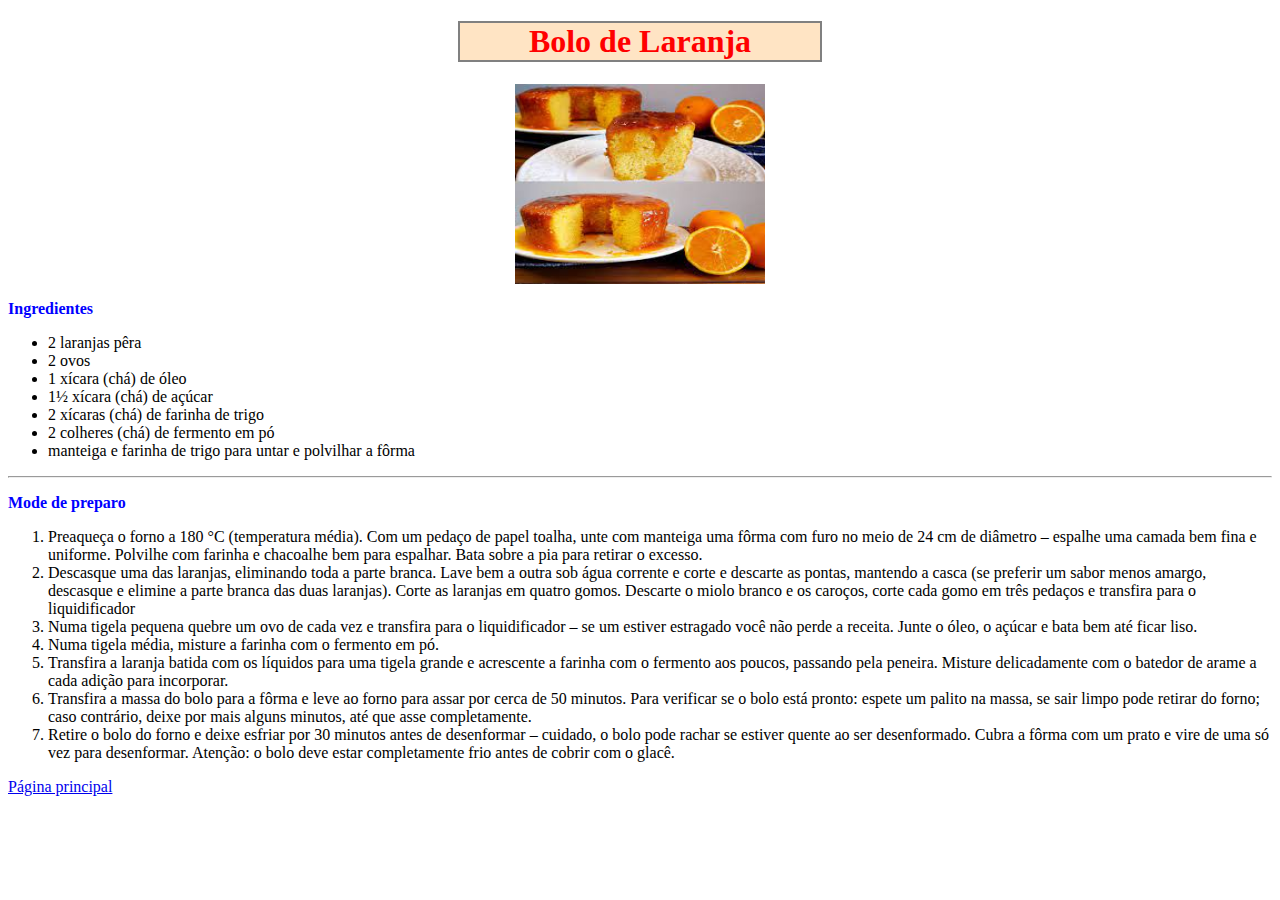
<file: boloDeLaranja.html>
<!DOCTYPE html>
<html lang="pt-br">
<head>
    <meta charset="UTF-8">
    <meta http-equiv="X-UA-Compatible" content="IE=edge">
    <meta name="viewport" content="width=, initial-scale=1.0">
    <link rel="stylesheet" href="style.css">
    <title>Receitas Fáceis</title>
</head>
<body>
    <!--Cabeçalho da página-->
    <h1 class="centro">Bolo de Laranja</h1>
    <!--Insere uma imagem que está salva dentro da subpasta imagens. Na pasta principal onde o site está sendo elaborado e salvo, devemos criar essa pasta imagem, e dentro dela salvar os downloads que pretendemos usar. Quando isso for feito, essa pasta já irá aparecer na arvore de arquivos ao lado.-->
    <img src="./imagens/bolo001.jfif" width="250px" height="200px" alt="Bolo de Laranja" id="bolo001"/>
    <!--O "p" define a criação de parágrafo.-->
    <p>
        <p id="subtitulo">Ingredientes</p>
        <!--Criação de uma lista não ordenada. Os "li" ficam entre "ul"-->
        <ul>
            <li>2 laranjas pêra</li>
            <li>2 ovos</li>
            <li>1 xícara (chá) de óleo</li>
            <li>1½ xícara (chá) de açúcar</li>
            <li>2 xícaras (chá) de farinha de trigo</li>
            <li>2 colheres (chá) de fermento em pó</li>
            <li>manteiga e farinha de trigo para untar e polvilhar a fôrma</li>
        </ul>
        <!--O 'hr' coloca uma linha horizontal na página-->
        <hr>        
        <p id="subtitulo">Mode de preparo</p>  
        <!--Criação de uma lista ordenada. Os "li" ficam entre "ol"-->      
        <ol>
            <li>Preaqueça o forno a 180 °C (temperatura média). Com um pedaço de papel toalha, unte com manteiga uma fôrma com furo no meio de 24 cm de diâmetro – espalhe uma camada bem fina e uniforme. Polvilhe com farinha e chacoalhe bem para espalhar. Bata sobre a pia para retirar o excesso.</li>
            <li>Descasque uma das laranjas, eliminando toda a parte branca. Lave bem a outra sob água corrente e corte e descarte as pontas, mantendo a casca (se preferir um sabor menos amargo, descasque e elimine a parte branca das duas laranjas). Corte as laranjas em quatro gomos. Descarte o miolo branco e os caroços, corte cada gomo em três pedaços e transfira para o liquidificador</li>
            <li>Numa tigela pequena quebre um ovo de cada vez e transfira para o liquidificador – se um estiver estragado você não perde a receita. Junte o óleo, o açúcar e bata bem até ficar liso.</li>
            <li>Numa tigela média, misture a farinha com o fermento em pó.</li>
            <li>Transfira a laranja batida com os líquidos para uma tigela grande e acrescente a farinha com o fermento aos poucos, passando pela peneira. Misture delicadamente com o batedor de arame a cada adição para incorporar.</li>
            <li>Transfira a massa do bolo para a fôrma e leve ao forno para assar por cerca de 50 minutos. Para verificar se o bolo está pronto: espete um palito na massa, se sair limpo pode retirar do forno; caso contrário, deixe por mais alguns minutos, até que asse completamente.</li>
            <li>Retire o bolo do forno e deixe esfriar por 30 minutos antes de desenformar – cuidado, o bolo pode rachar se estiver quente ao ser desenformado. Cubra a fôrma com um prato e vire de uma só vez para desenformar. Atenção: o bolo deve estar completamente frio antes de cobrir com o glacê.</li>
        </ol>
    </p>
    <!--O comando "a" cria um atalho, e o "href=" aponta para onde esse atalho deve levar. O texto em seguida terá o mensagem que aparece no link a ser clicado.-->
    <a href="index.html">Página principal</a>
</body>
</html>
</file>
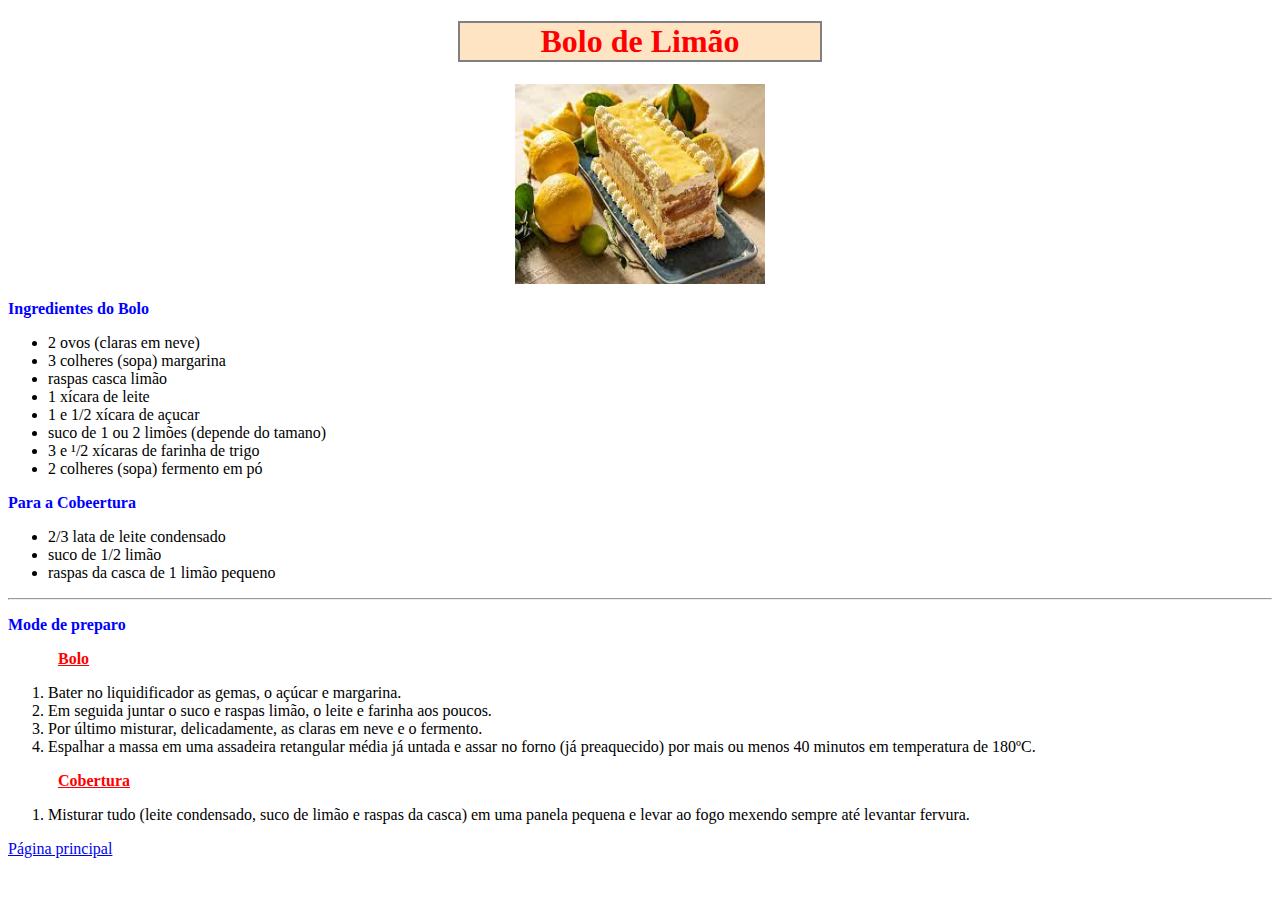
<file: boloDeLimao.html>
<!DOCTYPE html>
<html lang="pt-br">
<head>
    <meta charset="UTF-8">
    <meta http-equiv="X-UA-Compatible" content="IE=edge">
    <meta name="viewport" content="width=, initial-scale=1.0">
    <!--Esse link faz a ligação do html com o css (Para que o css possa ficar em um arquivo separado.)-->
    <link rel="stylesheet" href="style.css">
    <title>Receitas Fáceis</title>
</head>
<body>
    <h1 class="centro">Bolo de Limão</h1>
    <!--Imagem no topo da página-->
    <img src="./imagens/bolo002.jfif" width="250px" height="200px" alt="Bolo de Limão" id="bolo001"/>
    <p>
        <p id="subtitulo">Ingredientes do Bolo</p>
        <ul>
            <li>2 ovos (claras em neve)</li>
            <li>3 colheres (sopa) margarina</li>
            <li>raspas casca limão</li>
            <li>1 xícara de leite</li>
            <li>1 e 1/2 xícara de açucar</li>
            <li>suco de 1 ou 2 limões (depende do tamano)</li>
            <li>3 e ¹/2 xícaras de farinha de trigo</li>
            <li>2 colheres (sopa) fermento em pó</li>

        </ul>
        <p id="subtitulo">Para a Cobeertura</p>
        <ul>
            <li>2/3 lata de leite condensado</li>
            <li>suco de 1/2 limão</li>
            <li>raspas da casca de 1 limão pequeno</li>
        </ul>
        <hr>
        <p id="subtitulo">Mode de preparo</p>
        <p id="subtitulo2">Bolo</p>
        <ol>
            <li>Bater no liquidificador as gemas, o açúcar e margarina.</li>
            <li>Em seguida juntar o suco e raspas limão, o leite e farinha aos poucos.</li>
            <li>Por último misturar, delicadamente, as claras em neve e o fermento.</li>
            <li>Espalhar a massa em uma assadeira retangular média já untada e assar no forno (já preaquecido) por mais ou menos 40 minutos em temperatura de 180ºC.</li>            
        </ol>
        <p id="subtitulo2">Cobertura</p>
        <ol>
            <li>Misturar tudo (leite condensado, suco de limão e raspas da casca) em uma panela pequena e levar ao fogo mexendo sempre até levantar fervura.</li>
        </ol>
    </p>
    <a href="index.html">Página principal</a>
</body>
</html>
</file>
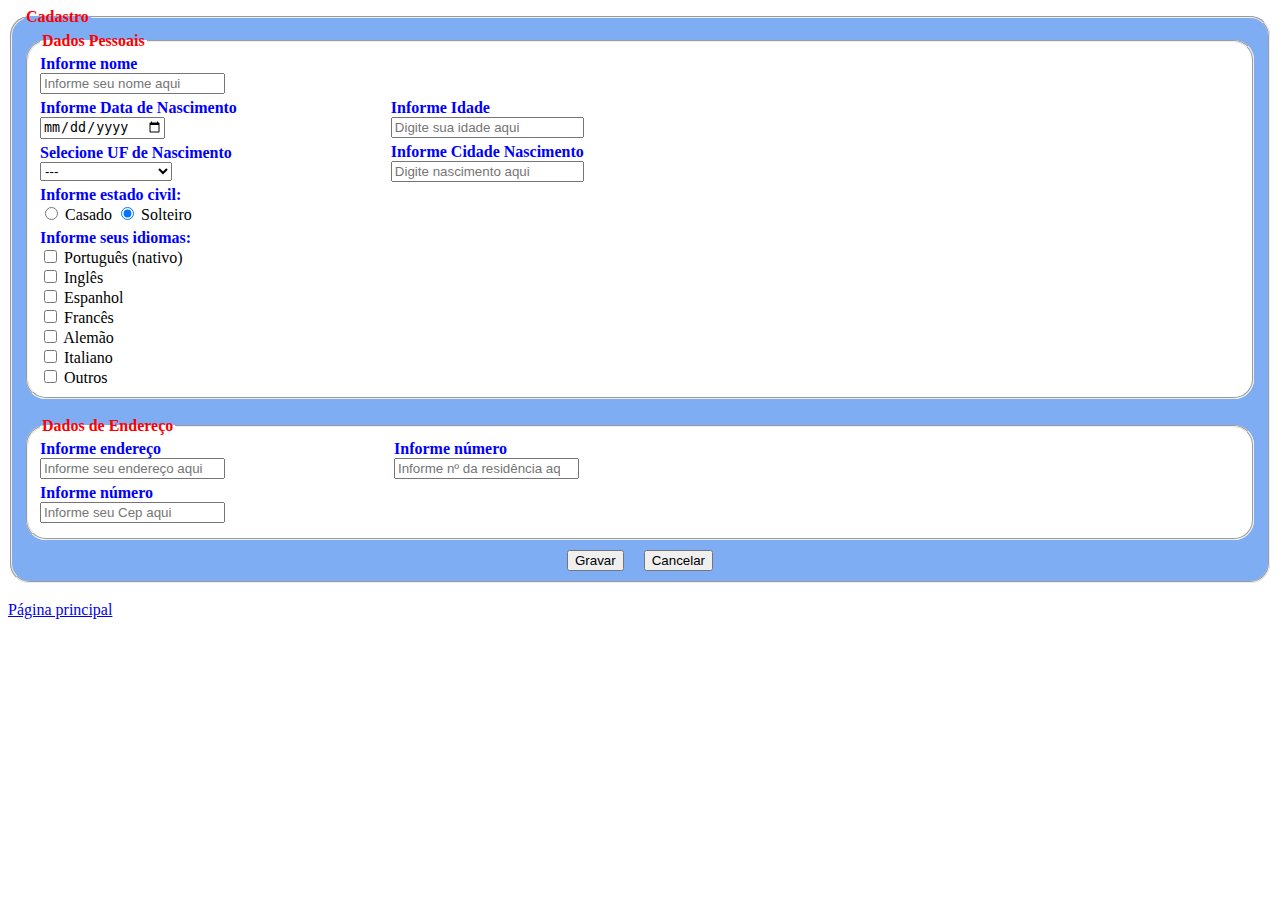
<file: cadastro.html>
<!DOCTYPE html>
<html lang="pt-br">
<head>
    <meta charset="UTF-8">
    <meta name="viewport" content="width=device-width, initial-scale=1.0">
    <link rel="stylesheet" href="style.css">
    <title>Testes de html</title>
</head>
<body>
    <div>
        <fieldset class="fieldsetCadastro">
            <legend class="titulo">Cadastro</legend>
            <fieldset class="fieldsetDadosPessoais">
                <legend class="titulo">Dados Pessoais</legend>
                <div class="espacoLabels">
                    <label class="nome" for="nome">Informe nome</label>
                    <input type="text" placeholder="Informe seu nome aqui" id="nome">
                </div>
                <div class="elementos-na-linha01">                                             
                    <label class="nascimento" for="nascimento">Informe Data de Nascimento</label>
                    <input type="date" id="nascimento">               
                    <!--A label uf e a label cidadeNasc estão em div separadas para que sejam exibidas lado a lado, conforme layout definido através do CSS-->                
                    <div class="espacoLabels">
                        <label class="uf" for="uf">Selecione UF de Nascimento</label>
                        <select name="uf" id="uf">
                            <option value="em branco">---</option>
                            <option value="PR">Paraná</option>                
                            <option value="RS">Rio Grande do Sul</option>
                            <option value="SC">Santa Catarina</option>
                        </select>
                    </div>

                    <div class="espacoLabels">
                        <label class="estadoCivil" for="estadoCivil">Informe estado civil: </label>
                        <input type="radio" name="ec" id="casado" value="Casado" />
                        <label for="casado">Casado</label>
                        <input type="radio" name="ec" id="solteiro" value="Solteiro" checked/> <!--A opção checked deixa o solteiro-->
                        <label for="solteiro">Solteiro</label>                                 <!--setado. Tirando essa opção ambos--> 
                    </div>                                                                     <!--inicim em branco-->
                    
                    <label class="idiomas" for="idiomas">Informe seus idiomas: </label>
                    <input type="checkbox"> <label for="idiomas">Português (nativo)</label><br>
                    <input type="checkbox"> <label for="idiomas">Inglês</label><br>
                    <input type="checkbox"> <label for="idiomas">Espanhol</label><br>
                    <input type="checkbox"> <label for="idiomas">Francês</label><br>
                    <input type="checkbox"> <label for="idiomas">Alemão</label><br>
                    <input type="checkbox"> <label for="idiomas">Italiano</label><br>
                    <input type="checkbox"> <label for="idiomas">Outros</label><br>
                </div>
                
                <div class="elementos-na-linha01">
                    <label class="idade" for="idade">Informe Idade</label>
                    <input class="botaoInput" type="number" id="idade" placeholder="Digite sua idade aqui" >                     
                    <label class="cidadeNasc" for="cidadeNasc">Informe Cidade Nascimento</label>
                    <input class="botaoInput" type="text" placeholder="Digite nascimento aqui" >                
                </div>

            </fieldset>
            <br>
            <fieldset class="fieldsetDadosEndereco">
                <legend class="titulo">Dados de Endereço</legend>
                <div class="elementos-na-linha02">
                    <div class="espacoLabels">
                        <label class="endereco" for="endereco">Informe endereço</label>
                        <input type="text" placeholder="Informe seu endereço aqui">
                    </div>
                    <div class="espacoLabels">
                        <label class="cep" for="cep">Informe número</label>
                        <input type="number" placeholder="Informe seu Cep aqui">
                    </div>
                </div>
                <div class="elementos-na-linha02">
                    <label class="numero" for="numero">Informe número</label>
                    <input type="number" placeholder="Informe nº da residência aqui">
                </div>
            </fieldset>
            <div class="containerBotoes">
                <!--Chamada da função validaDados declarada no arquivo script.js-->
                <input class="botao" onclick="validaDados()" type="submit" value="Gravar">
                <input class="botao" type="reset" value="Cancelar">
            </div>            
        </fieldset>       
    </div>
    <!--O comando 'br' cria um espaçamento (quebra linha) na tela como se fosse um Enter-->
    <br>
    <a href="index.html">Página principal</a>

    <!--Link que aponta para o arquivo script.js, chamando as funções JavaScript do mesmo-->
    <script type="text/javascript" src="script.js"></script>
</body>
</html>
</file>
<file: style.css>
.centro{
    text-align: center;
    background-color:bisque;
    margin-left: 450px;
    margin-right: 450px;
    color: red;
    border: 2px solid gray;
}
#bolo001{
    display: block;
    margin-left: auto;
    margin-right: auto;
    
}
#lista {
    padding-top: 100px;
    padding-left: 100px;
    font-size: 20px;
}
#subtitulo{
    color: blue ;
    font-weight: bold;    
}
#subtitulo2{
    color: red;
    text-decoration: underline;
    font-weight: bold;
    padding-left: 50px;
}
/*============================================================*/
/*          Abaixo são layouts usados na tela cadastro        */
/*============================================================*/
.titulo{
    color: red ;
    font-weight: bold;    
}
.nome{
    color: blue ;
    font-weight: bold;
    display: block;
}
.nascimento{
    color: blue ;
    font-weight: bold;
    display: block;
}
.idade{
    color: blue ;
    font-weight: bold;
    display: block;    
}
.uf{
    color: blue ;
    font-weight: bold;
    display: block;
    margin-top: 5px;
}
.estadoCivil{
    color: blue ;
    font-weight: bold;
    display: block;
}
.idiomas{
    color: blue ;
    font-weight: bold;
    display: block;
}
.cidadeNasc{
    color: blue ;
    font-weight: bold;
    display: block;
    margin-top: 5px; /*Delimita 5 pixels de distância entre o topo do campo Informe Cidade de Nascimento e Informe Idade*/
}
.endereco{
    color: blue ;
    font-weight: bold;
    display: block;
}
.numero{
    color: blue ;
    font-weight: bold;
    display: block;
}
.cep{
    color: blue ;
    font-weight: bold;
    display: block;
}
.elementos-na-linha01{
    display: inline-block;
    vertical-align:top; /* Isso alinhará os elementos uf e cidadeNasc verticalmente*/
    margin-right: 150px;    
}
.elementos-na-linha02{
    display: inline-block;
    vertical-align: top; /* Isso alinhará os elementos uf e cidadeNasc verticalmente*/
    margin-right: 165px;
}
.containerBotoes {
    display: flex;    
    justify-content: center;    
    margin-top: 10px;
}
.botao {
    justify-content: center;
    margin-left: 10px;
    margin-right: 10px;
}
.botaoInput {
    padding-right: 10px;
}
.fieldsetCadastro{
    border-radius: 20px;
    background-color: rgba(29, 111, 234, 0.568);
}
.fieldsetDadosPessoais{
    border-radius: 20px;
    background-color: white;
}
.fieldsetDadosEndereco{
    border-radius: 20px;
    background-color: white;
}
.espacoLabels{
    margin-bottom: 5px;
}
</file>
